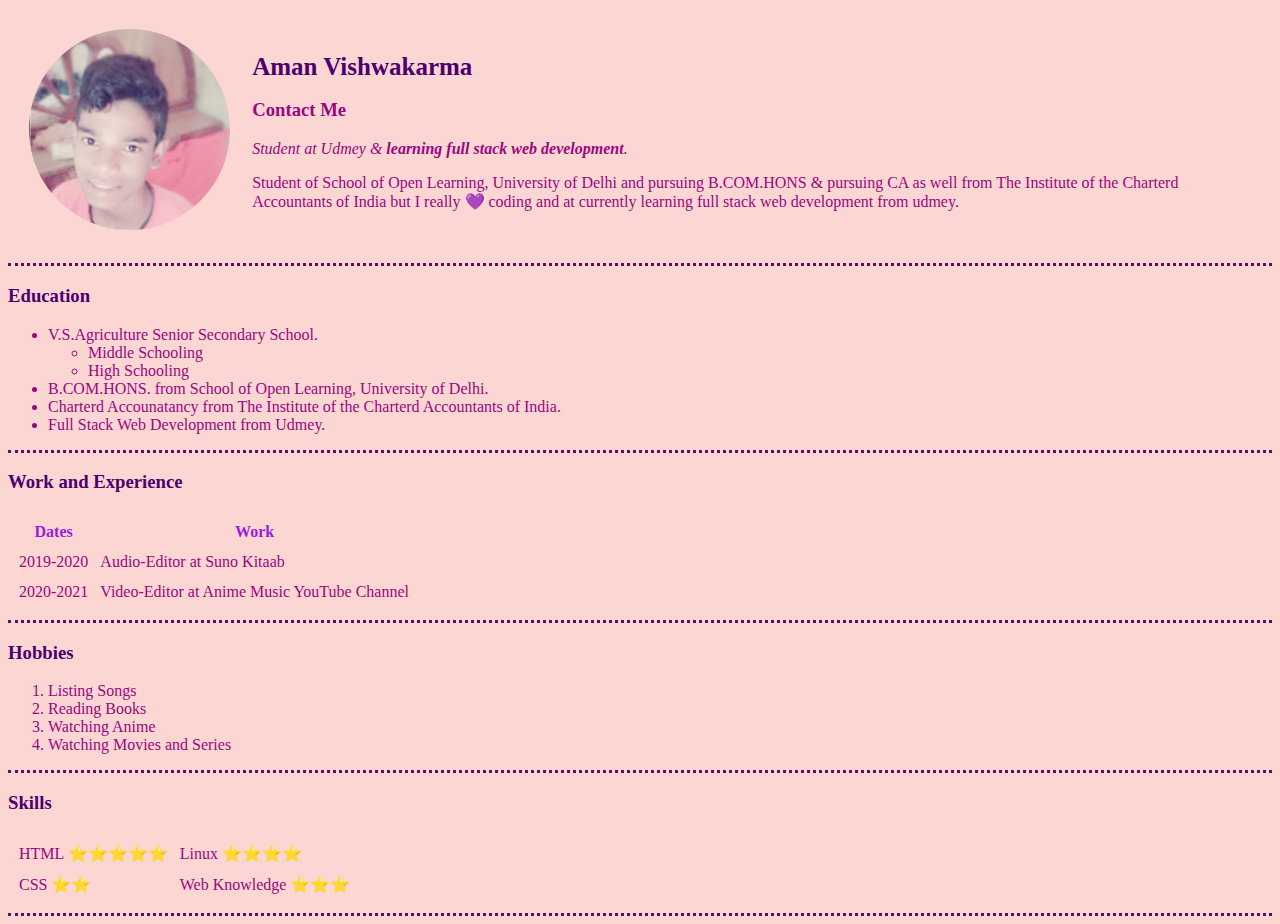
<file: index.html>
<!DOCTYPE html>
<html lang="en" dir="ltr">

<head>
  <meta charset="utf-8">
  <title>Aman Vishwakarma</title>
  <link rel="stylesheet" href="css/style.css">
  <link rel="icon" href="favicon.ico">

</head>

<body>
  <table cellspacing="20">
    <tr>
      <td><img src="images/aman.png" alt="aman profile picture"></td>
      <td>
        <h1>Aman Vishwakarma</h1>
        <h3><a href="contact-me.html">Contact Me</a></h3>
        <p><em>Student at Udmey & <strong><a
                href="https://www.udemy.com/course/the-complete-web-development-bootcamp/">learning full stack web
                development</a></strong>.</em></p>
        <p class="description">Student of School of Open Learning, University of Delhi and pursuing B.COM.HONS &
          pursuing CA as well from The Institute of the Charterd Accountants of India but I really 💜 coding and at
          currently learning full stack web development from
          udmey.</p>
      </td>
    </tr>
  </table>
  <hr>
  <h3>Education</h3>
  <ul class="education">
    <li><a href="https://www.cbseschool.org/v-s-agricultural-sr-sec-school-delhi/">V.S.Agriculture Senior Secondary
        School</a>.</li>
    <ul>
      <li>Middle Schooling</li>
      <li>High Schooling</li>
    </ul>
    <li>B.COM.HONS. from <a href="https://web.sol.du.ac.in/home">School of Open Learning</a>, <a
        href="http://www.du.ac.in/">University of Delhi</a>.</li>
    <li>Charterd Accounatancy from <a href="https://www.icai.org/">The Institute of the Charterd Accountants of
        India</a>.</li>
    <li><a href="https://www.udemy.com/course/the-complete-web-development-bootcamp/">Full Stack Web Development</a>
      from Udmey.</li>
  </ul>
  <hr>
  <h3>Work and Experience</h3>
  <table class="experience" cellspacing="10">
    <thead class="when">
      <tr>
        <th>Dates</th>
        <th>Work</th>
      </tr>
    </thead>
    <tbody>
      <tr>
        <td>2019-2020</td>
        <td>Audio-Editor at <a href="https://www.sunokitaab.com/">Suno Kitaab</a></td>
      </tr>
      <tr>
        <td>2020-2021</td>
        <td>Video-Editor at <a href="https://www.youtube.com/channel/UCVF1elAsP4e87CXYHK8JjSw">Anime Music</a> YouTube
          Channel</td>
      </tr>
    </tbody>
  </table>
  <hr>
  <h3>Hobbies</h3>
  <ol class="hobbies">
    <li>Listing Songs</li>
    <li>Reading Books</li>
    <li><a href="https://beta.crunchyroll.com/watchlist">Watching Anime</a></li>
    <li>Watching Movies and Series</li>
  </ol>
  <hr>
  <h3>Skills</h3>
  <table class="skills" cellspacing="10">
    <tr>
      <td>HTML ⭐⭐⭐⭐⭐</td>
      <td>Linux ⭐⭐⭐⭐</td>
    </tr>
    <tr>
      <td>CSS ⭐⭐</td>
      <td>Web Knowledge ⭐⭐⭐</td>
    </tr>
  </table>
  <hr>
</body>

</html>
</file>
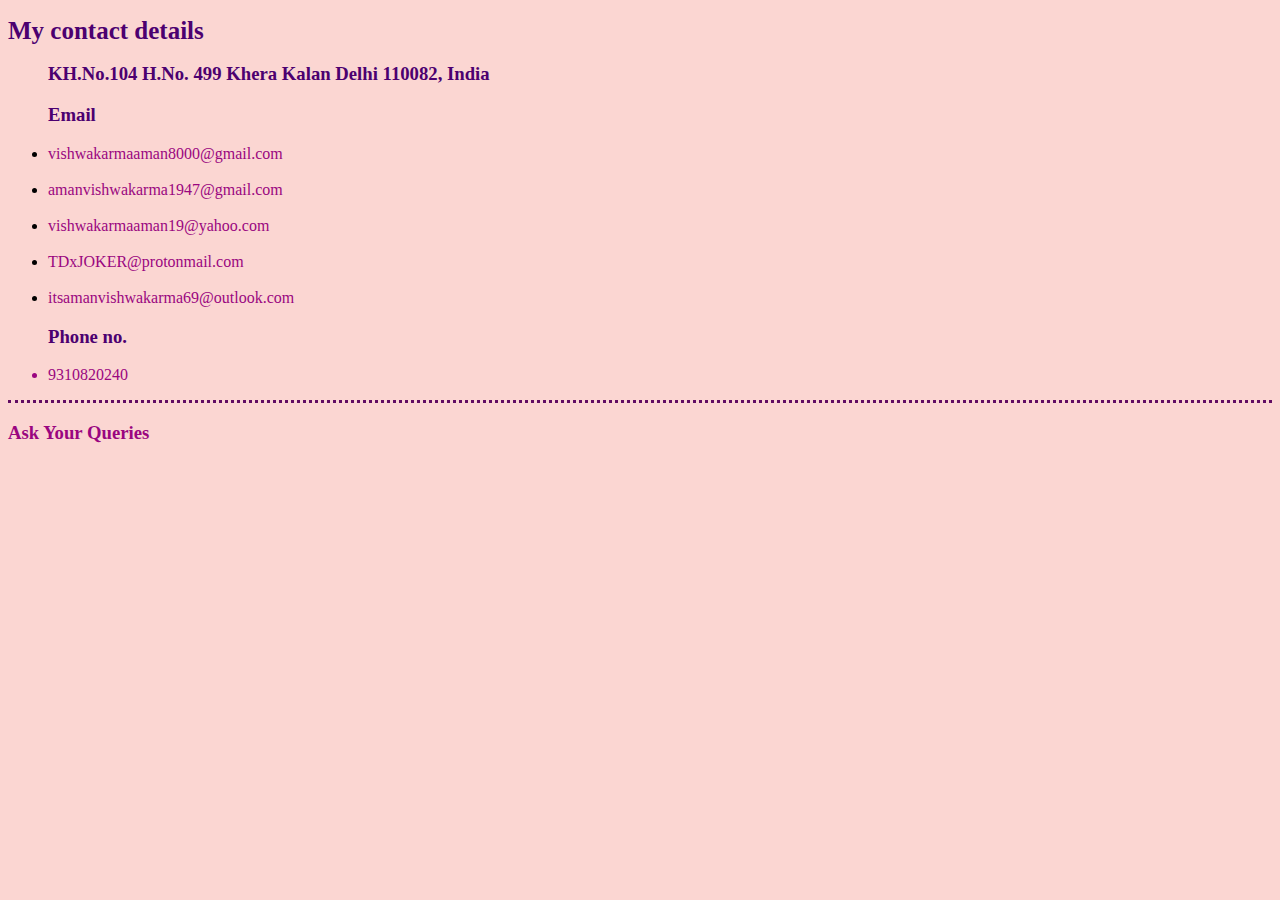
<file: contact-me.html>
<!DOCTYPE html>
<html lang="en" dir="ltr">

<head>
    <meta charset="utf-8">
    <title>Contact Me</title>
    <link rel="stylesheet" href="css/style.css">
</head>

<body>
    <h1>My contact details</h1>
    <ul>
        <h3>KH.No.104 H.No. 499 Khera Kalan Delhi 110082, India</h3>
        <h3>Email</h3>
        <li><a href="mailto:vishwakarmaaman8000@gmail.com?subject=feedback">vishwakarmaaman8000@gmail.com</a></li>
        <br>
        <li><a href="mailto:amanvishwakarma1947@gmail.com?subject=feedback">amanvishwakarma1947@gmail.com</a></li>
        <br>
        <li><a href="mailto:vishwakarmaaman19@yahoo.com?subject=feedback">vishwakarmaaman19@yahoo.com</a></li>
        <br>
        <li><a href="mailto:TDxJOKER@protonmail.com?subject=feedback">TDxJOKER@protonmail.com</a></li>
        <br>
        <li><a href="mailto:itsamanvishwakarma69@outlook.com?subject=feedback">itsamanvishwakarma69@outlook.com</a></li>
        <h3>Phone no.</h3>
        <li class="phoneNumber">9310820240</li>
    </ul>
    <hr>
    <h3><a href="inputs.html">Ask Your Queries</a></h3>
</body>

</html>
</file>
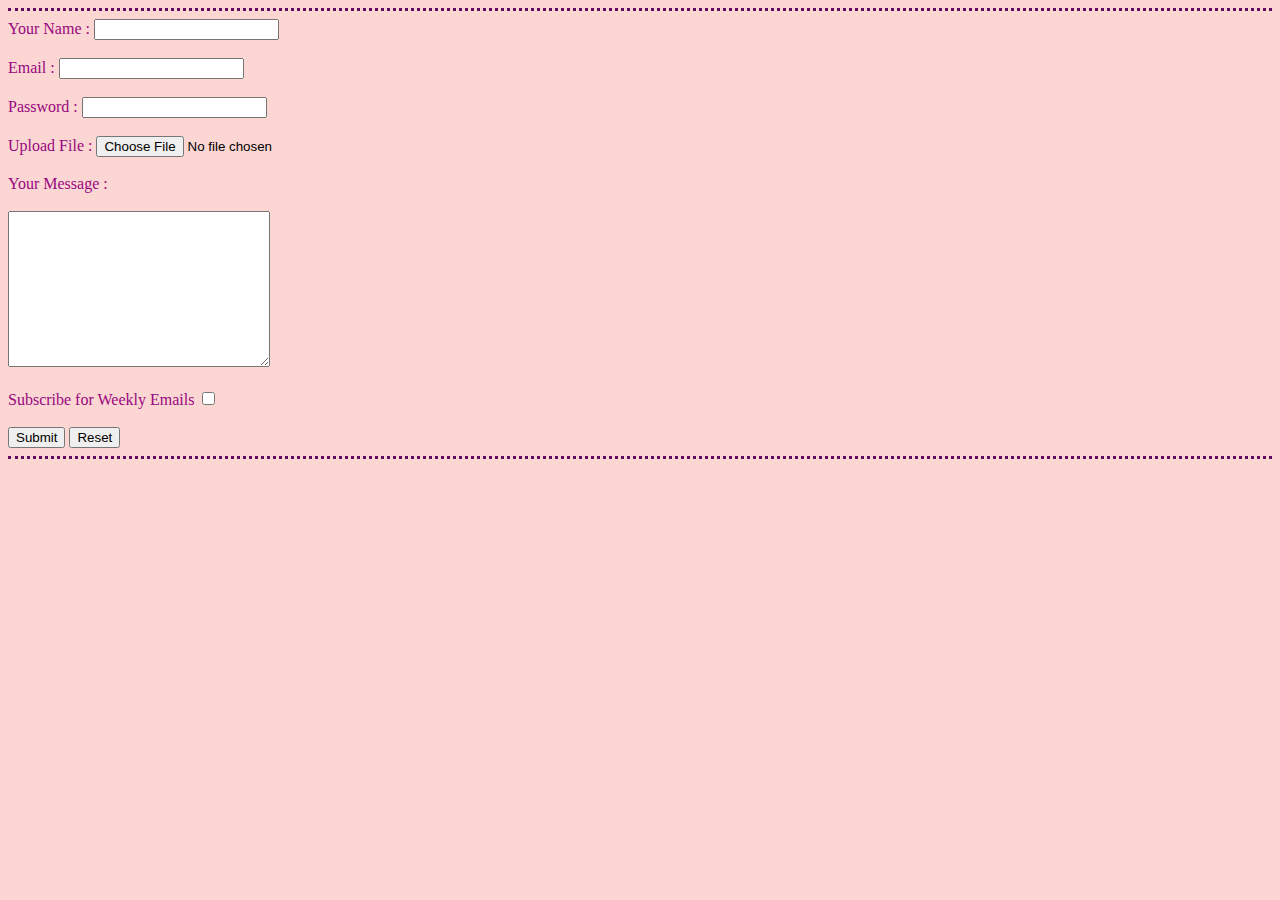
<file: inputs.html>
<!DOCTYPE html>
<html lang="en" dir="ltr">

<head>
    <meta charset="utf-8">
    <title>HTML Inputs</title>
    <link rel="stylesheet" href="css/style.css">
</head>

<body>
    <form class="" action="mailto:vishwakarmaaman8000" method="post" enctype="text/plain">
        <hr>
        <label for="">Your Name : </label>
        <input type="text" name="Your Name : " value="">
        <br><br>
        <label for="">Email : </label>
        <input type="email" name="Your Email : " value="">
        <br><br>
        <label for="">Password : </label>
        <input type="password" name="Your Password : " value="">
        <br><br>
        <label for="">Upload File : </label>
        <input type="file" name="" value="">
        <br><br>
        <label for="">Your Message : </label>
        <br><br>
        <textarea name="Your Message" rows="10" cols="30"></textarea>
        <br><br>
        <label for="">Subscribe for Weekly Emails</label>
        <input class="checkbox" type="checkbox" name="" value="">
        <br><br>
        <input type="submit" value="Submit">
        <input type="reset">
        <hr>
    </form>
</body>

</html>
</file>
<file: css/style.css>
body {
  background-color: #FBD6D2;
}

hr {
  border-style: none;
  border-top-style: dotted;
  border-color: #610C63;
  border-width: 3px;
}

h1 {
  color: #4C0070;
  font-size: 25px;
}

h3 {
  color: #4C0070;
}

img {
  width: 100%;
  height: auto;
}

a {
  color: #9A0680;
  text-decoration: none;
}

a:hover {
  color: #0096FF;
}

em {
  color: #9A0680;
}

.description {
  color: #9A0680;
}

.education {
  color: #9A0680;
}

.experience {
  color: #9A0680;
}

.when {
  color: #9C19E0;
}

.hobbies {
  color: #9A0680;
}

.skills {
  color: #9A0680;
}

.phoneNumber {
  color: #9A0680;
}

.checkbox {
  accent-color: #7A4495;
}

label {
  color: #9A0680;
}
</file>
